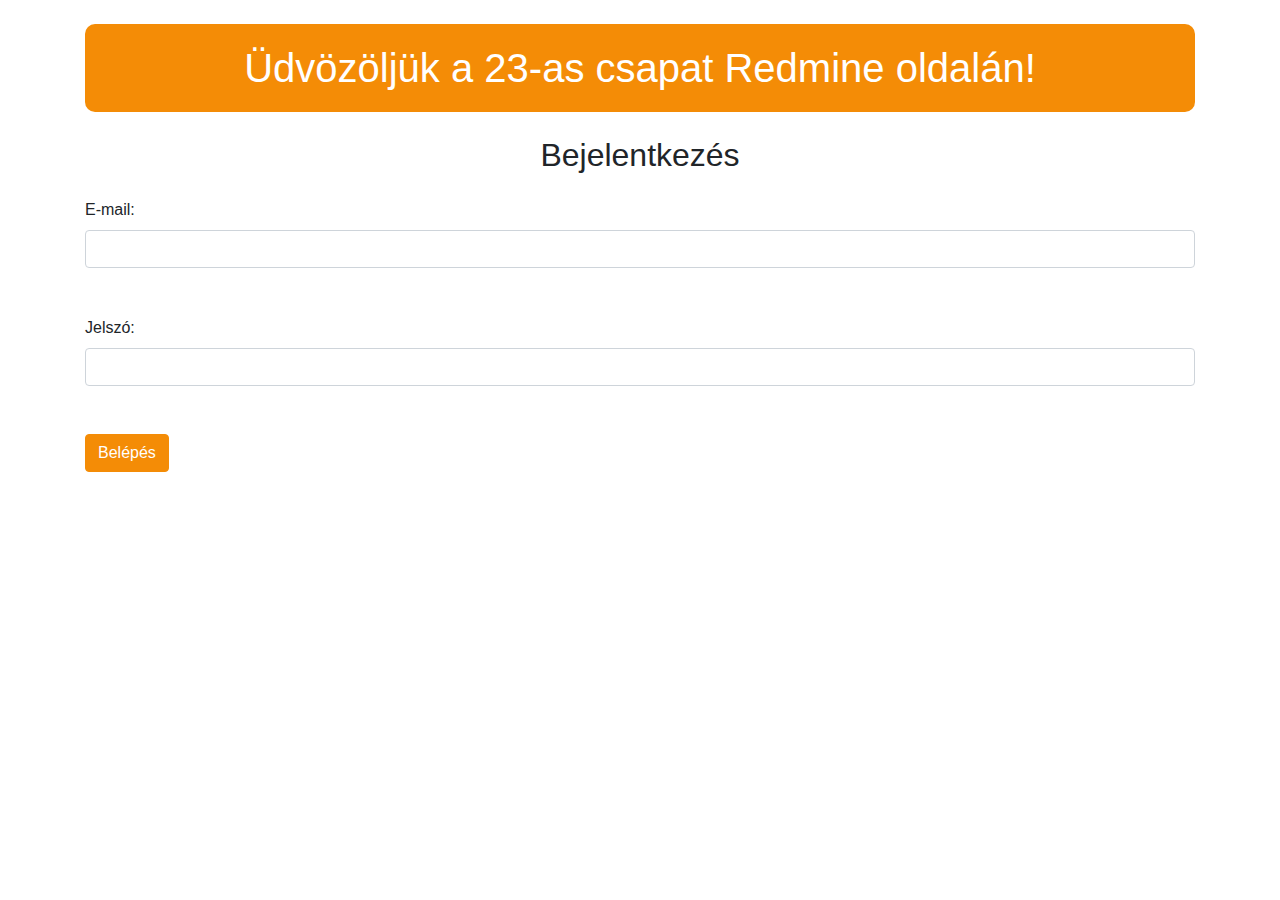
<file: Kliens/index.html>
<!DOCTYPE html>
<html lang="en">
<head>
    <meta charset="UTF-8">
    <meta name="viewport" content="width=device-width, initial-scale=1.0">
    <title>Redmine</title>
    <link rel="stylesheet" href="style.css">
    <link href="	https://cdn.jsdelivr.net/npm/bootstrap@5.3.3/dist/css/bootstrap.min.css" rel="stylesheet">
    <link rel="stylesheet" href="style.css">
    <link href="https://cdnjs.cloudflare.com/ajax/libs/font-awesome/5.15.4/css/all.min.css" rel="stylesheet">
    <svg xmlns="http://www.w3.org/2000/svg" width="16" height="16" fill="currentColor" class="bi bi-exclamation-triangle-fill" viewBox="0 0 16 16">
      <path d="M8.982 1.566a1.13 1.13 0 0 0-1.96 0L.165 13.233c-.457.778.091 1.767.98 1.767h13.713c.889 0 1.438-.99.98-1.767zM8 5c.535 0 .954.462.9.995l-.35 3.507a.552.552 0 0 1-1.1 0L7.1 5.995A.905.905 0 0 1 8 5m.002 6a1 1 0 1 1 0 2 1 1 0 0 1 0-2"/>
    </svg>
    
    <script src="https://cdn.jsdelivr.net/npm/@popperjs/core@2.11.8/dist/umd/popper.min.js" integrity="sha384-I7E8VVD/ismYTF4hNIPjVp/Zjvgyol6VFvRkX/vR+Vc4jQkC+hVqc2pM8ODewa9r" crossorigin="anonymous"></script>
<script src="https://cdn.jsdelivr.net/npm/bootstrap@5.3.3/dist/js/bootstrap.min.js" integrity="sha384-0pUGZvbkm6XF6gxjEnlmuGrJXVbNuzT9qBBavbLwCsOGabYfZo0T0to5eqruptLy" crossorigin="anonymous"></script>
</head>
<body>

<div class="container">
  
  <!-- <div id="header12"></div> -->
    <h1 class="text-center my-4" style="margin-top: 60px !important; " >Projektlista</h1>

    <input type="text" id="myInput" onkeyup="searchOnType()" placeholder="Keresés típus alapján..." title="Type in a name">

    <table class="table table-warning" style="background-color: #f48c06; border-color: #f48c06;">
      <thead>
        <tr>
          <th style="width: 15%; vertical-align: middle; ">Projekt azonosítója</th>
          <th style="width: 20%; vertical-align: middle; ">Projekt neve</th>
          <th style="width: 30%; vertical-align: middle; ">Projekt leírása</th>
          <th style="width: 15%; vertical-align: middle; ">Projekt típusa</th>
          <th style="width: 20%; vertical-align: middle; ">Műveletek</th>
        </tr>
      </thead>
      <tbody id="taskTableBody">
            
      </tbody>
    </table>
    
    

    <div id="deadlineTasksTableContainer" style="display: none;"> <!-- Külön container a Közeli Határidős Feladatokhoz -->
      <h1 id="deadlineTasksTitle" class="text-center my-4">Közeli Határidős Feladatok</h1> <!-- Külön cím a Közeli Határidős Feladatokhoz -->
      <table class="table table-warning" >
          <thead>
              <tr> 
                  <th>Feladat azonosítója</th>
                  <th>Feladat neve</th>
                  <th>Feladat leírása</th>
                  <th>Feladat határideje</th>
              </tr>
          </thead>
          <tbody id="deadlineTasksBody">
          </tbody>
      </table>
  </div>

  <div id="selfTasksTableContainer" style="display: none;"> <!-- Külön container a Saját Feladatokhoz -->
      <h1 id="selfTasksTitle" class="text-center my-4">Saját Feladatok</h1> <!-- Külön cím a Saját Feladatokhoz -->
      <table class="table table-warning" >
          <thead>
              <tr>
                  <th>Feladat azonosítója</th>
                  <th>Feladat neve</th>
                  <th>Feladat leírása</th>
                  <th>Feladat határideje</th>
              </tr>
          </thead>
          <tbody id="selfTasksBody">
          </tbody>
      </table>
  </div>
    
  <button id="showDeadlineTasksBtn" class="btn btn-warning">Közeli határidős feladatok megjelenítése</button>
  <button id="showSelfTasksBtn" class="btn btn-warning">Saját feladatok megjelenítése</button> 
  <button id="hideDeadlineTasksBtn" class="btn btn-secondary" style="display: none;">Közeli határidős feladatok elrejtése</button>
  <button id="hideSelfTasksBtn" class="btn btn-secondary" style="display: none;">Saját feladatok elrejtése</button>
       

</div>


<div class="toast-container position-fixed bottom-0 end-0 p-3">
  <div id="myToast" class="toast" role="alert" aria-live="assertive" aria-atomic="true" data-bs-autohide="false">
    
  </div>
</div>










    <script src="index.js"></script>
    

  
</body>
</html>
</file>
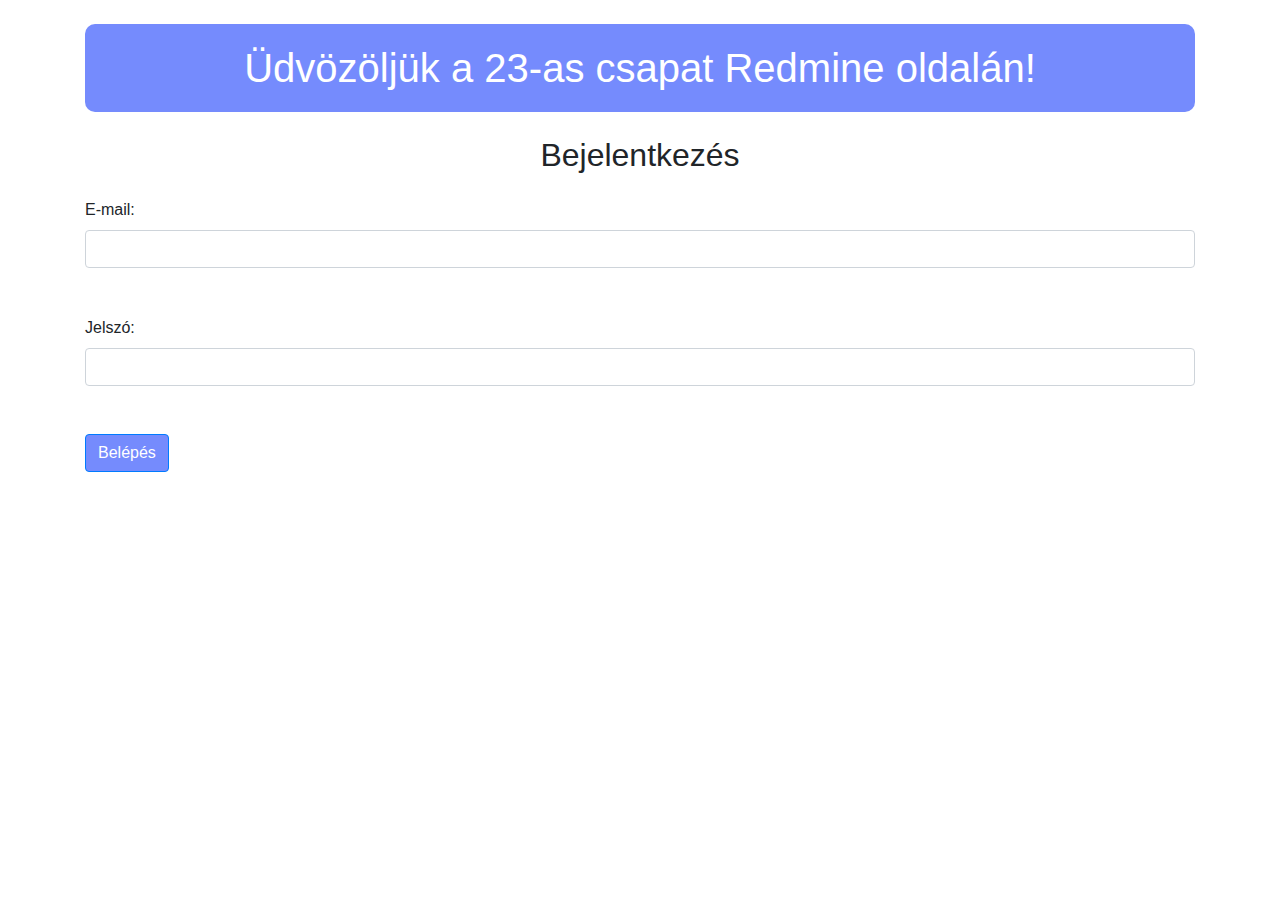
<file: Server/wwwroot/index.html>
<!DOCTYPE html>
<html lang="en">
<head>
    <meta charset="UTF-8">
    <meta name="viewport" content="width=device-width, initial-scale=1.0">
    <title>Redmine</title>
    <link rel="stylesheet" href="style.css">
    <link href="	https://cdn.jsdelivr.net/npm/bootstrap@5.3.3/dist/css/bootstrap.min.css" rel="stylesheet">
    <link rel="stylesheet" href="style.css">
    <link href="https://cdnjs.cloudflare.com/ajax/libs/font-awesome/5.15.4/css/all.min.css" rel="stylesheet">
    <svg xmlns="http://www.w3.org/2000/svg" width="16" height="16" fill="currentColor" class="bi bi-exclamation-triangle-fill" viewBox="0 0 16 16">
      <path d="M8.982 1.566a1.13 1.13 0 0 0-1.96 0L.165 13.233c-.457.778.091 1.767.98 1.767h13.713c.889 0 1.438-.99.98-1.767zM8 5c.535 0 .954.462.9.995l-.35 3.507a.552.552 0 0 1-1.1 0L7.1 5.995A.905.905 0 0 1 8 5m.002 6a1 1 0 1 1 0 2 1 1 0 0 1 0-2"/>
    </svg>
    
    <script src="https://cdn.jsdelivr.net/npm/@popperjs/core@2.11.8/dist/umd/popper.min.js" integrity="sha384-I7E8VVD/ismYTF4hNIPjVp/Zjvgyol6VFvRkX/vR+Vc4jQkC+hVqc2pM8ODewa9r" crossorigin="anonymous"></script>
<script src="https://cdn.jsdelivr.net/npm/bootstrap@5.3.3/dist/js/bootstrap.min.js" integrity="sha384-0pUGZvbkm6XF6gxjEnlmuGrJXVbNuzT9qBBavbLwCsOGabYfZo0T0to5eqruptLy" crossorigin="anonymous"></script>
</head>
<body>

<div class="container">
  
  <!-- <div id="header12"></div> -->
    <h1 class="text-center my-4" style="margin-top: 60px !important; " >Projektlista</h1>

    <input type="text" id="myInput" onkeyup="searchOnType()" placeholder="Keresés típus alapján..." title="Type in a name">

    <table class="table table-dark" >
      <thead>
        <tr>
          <th>Projekt azonosítója</th>
          <th>Projekt neve</th>
          <th>Projekt leírása</th>
          <th>Projekt típusa</th>
          <th>Műveletek</th>
        </tr>
      </thead>
      <tbody id="taskTableBody">
            
          </td>
        </tr>
      </tbody>
    
    </table>

    <div id="deadlineTasksTableContainer" style="display: none;"> <!-- Külön container a Közeli Határidős Feladatokhoz -->
      <h1 id="deadlineTasksTitle" class="text-center my-4">Közeli Határidős Feladatok</h1> <!-- Külön cím a Közeli Határidős Feladatokhoz -->
      <table class="table table-dark" >
          <thead>
              <tr> 
                  <th>Feladat azonosítója</th>
                  <th>Feladat neve</th>
                  <th>Feladat leírása</th>
                  <th>Feladat határideje</th>
              </tr>
          </thead>
          <tbody id="deadlineTasksBody">
          </tbody>
      </table>
  </div>

  <div id="selfTasksTableContainer" style="display: none;"> <!-- Külön container a Saját Feladatokhoz -->
      <h1 id="selfTasksTitle" class="text-center my-4">Saját Feladatok</h1> <!-- Külön cím a Saját Feladatokhoz -->
      <table class="table table-dark" >
          <thead>
              <tr>
                  <th>Feladat azonosítója</th>
                  <th>Feladat neve</th>
                  <th>Feladat leírása</th>
                  <th>Feladat határideje</th>
              </tr>
          </thead>
          <tbody id="selfTasksBody">
          </tbody>
      </table>
  </div>
    
  <button id="showDeadlineTasksBtn" class="btn btn-primary">Közeli határidős feladatok megjelenítése</button>
  <button id="showSelfTasksBtn" class="btn btn-primary">Saját feladatok megjelenítése</button> 
  <button id="hideDeadlineTasksBtn" class="btn btn-secondary" style="display: none;">Közeli határidős feladatok elrejtése</button>
  <button id="hideSelfTasksBtn" class="btn btn-secondary" style="display: none;">Saját feladatok elrejtése</button>
       

</div>


<div class="toast-container position-fixed bottom-0 end-0 p-3">
  <div id="myToast" class="toast" role="alert" aria-live="assertive" aria-atomic="true" data-bs-autohide="false">
    
  </div>
</div>










    <script src="index.js"></script>
    

  
</body>
</html>
</file>
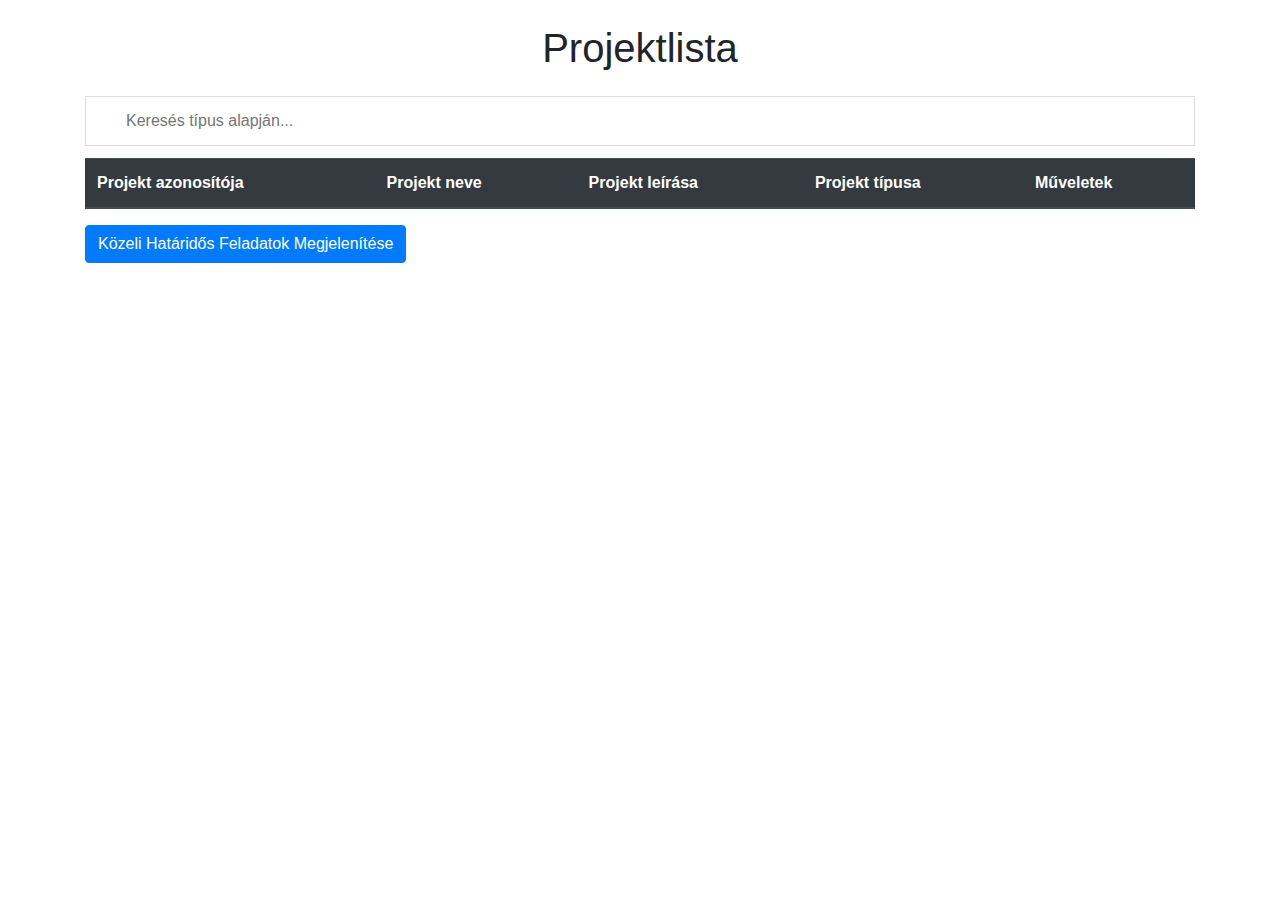
<file: Server/Redmine/Redmine/wwwroot/index.html>
<!DOCTYPE html>
<html lang="en">
<head>
    <meta charset="UTF-8">
    <meta name="viewport" content="width=device-width, initial-scale=1.0">
    <title>Redmine</title>
    <link href="https://stackpath.bootstrapcdn.com/bootstrap/4.3.1/css/bootstrap.min.css" rel="stylesheet">
    <link rel="stylesheet" href="style.css">
</head>
<body>
   
<div class="container">
    <h1 class="text-center my-4">Projektlista</h1>

    <input type="text" id="myInput" onkeyup="searchOnType()" placeholder="Keresés típus alapján..." title="Type in a name">

    <table class="table table-dark">
      <thead>
        <tr>
          <th>Projekt azonosítója</th>
          <th>Projekt neve</th>
          <th>Projekt leírása</th>
          <th>Projekt típusa</th>
          <th>Műveletek</th>
        </tr>
      </thead>
      <tbody id="taskTableBody">
            
          </td>
        </tr>
      </tbody>
    
    </table>

    <div id="tasksTableContainer" style="display: none;">
    <h1 class="text-center my-4">Közeli Határidős Feladatok</h1>
      <table class="table table-dark">
          <thead>
              <tr>
                  <th>Feladat azonosítója</th>
                  <th>Feladat neve</th>
                  <th>Feladat leírása</th>
                  <th>Feladat határideje</th>
              </tr>
          </thead>
          <tbody id="tasksBody">
          </tbody>
      </table>
  </div>
    
  <button id="showTasksBtn" class="btn btn-primary">Közeli Határidős Feladatok Megjelenítése</button>
  <button id="hideTasksBtn" class="btn btn-secondary" style="display: none;">Elrejtés</button>
  
       

</div>
    <script src="index.js"></script>
    <script src="https://stackpath.bootstrapcdn.com/bootstrap/4.3.1/js/bootstrap.min.js"></script>
</body>
</html>
</file>
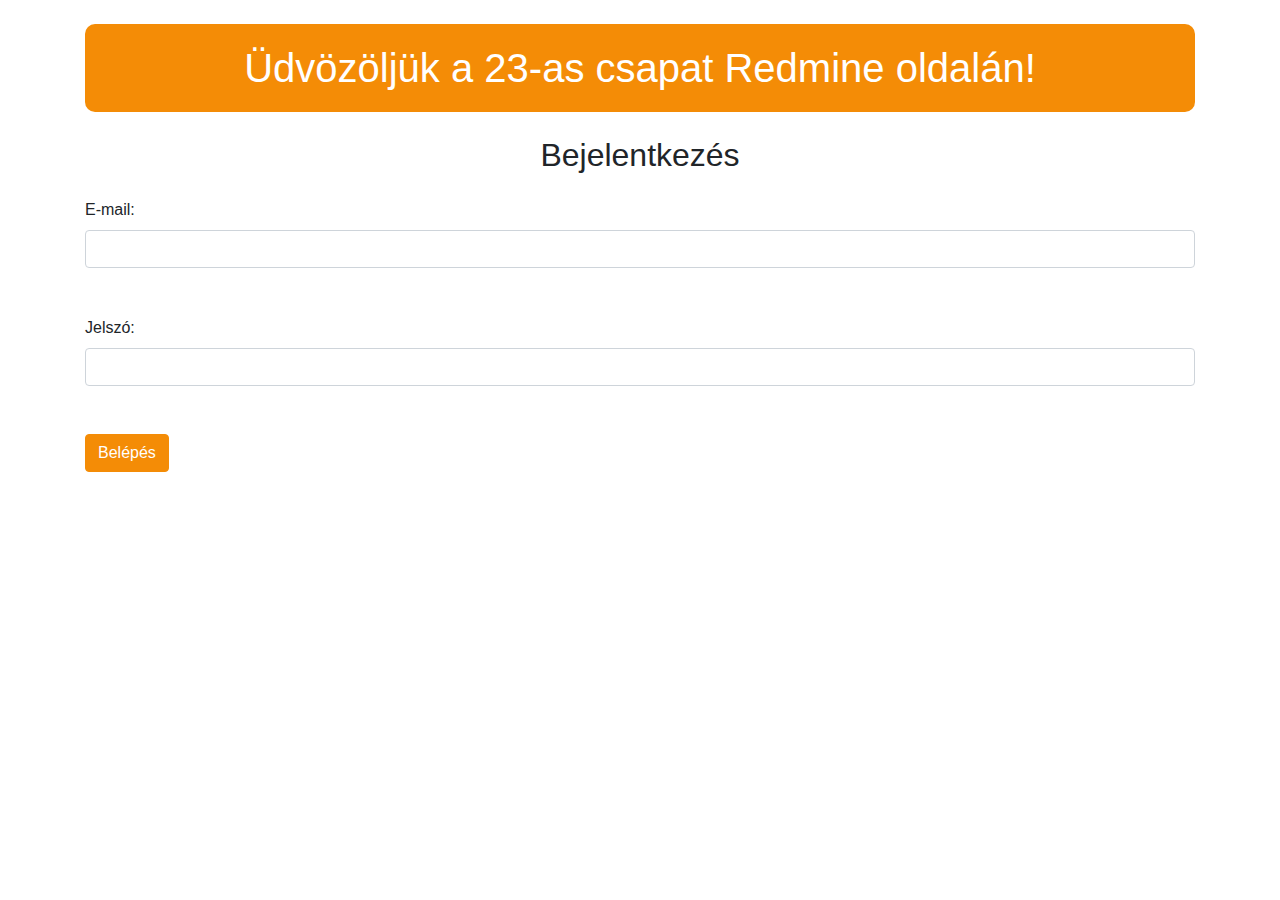
<file: Kliens/list.html>
<!DOCTYPE html>
<html lang="en">
<head>
    <meta charset="UTF-8">
    <meta name="viewport" content="width=device-width, initial-scale=1.0">
    <title>Projekt Lista</title>
    <link rel="stylesheet" href="https://cdn.jsdelivr.net/npm/bootstrap@5.3.3/dist/css/bootstrap.min.css">
</head>
<body>
    <div class="container">
        <h1 class="text-center my-4">Feladat Lista</h1>
        <table class="table table-warning "  >
            <thead>
                <tr>
                    <th>Feladat azonosítója</th>
                    <th>Feladat neve</th>
                    <th>Leírás</th>
                    <th>Határidő</th>
                </tr>
            </thead>
            <tbody id="taskTableBody">
            </tbody>
        </table>

        <a href="index.html"><button type="button" class="btn btn-primary" style="background-color: #f48c06; border-color: #f48c06;">Kezdőlap</button></a>
    </div>

    <script src="list.js"></script>
</body>
</html>
</file>
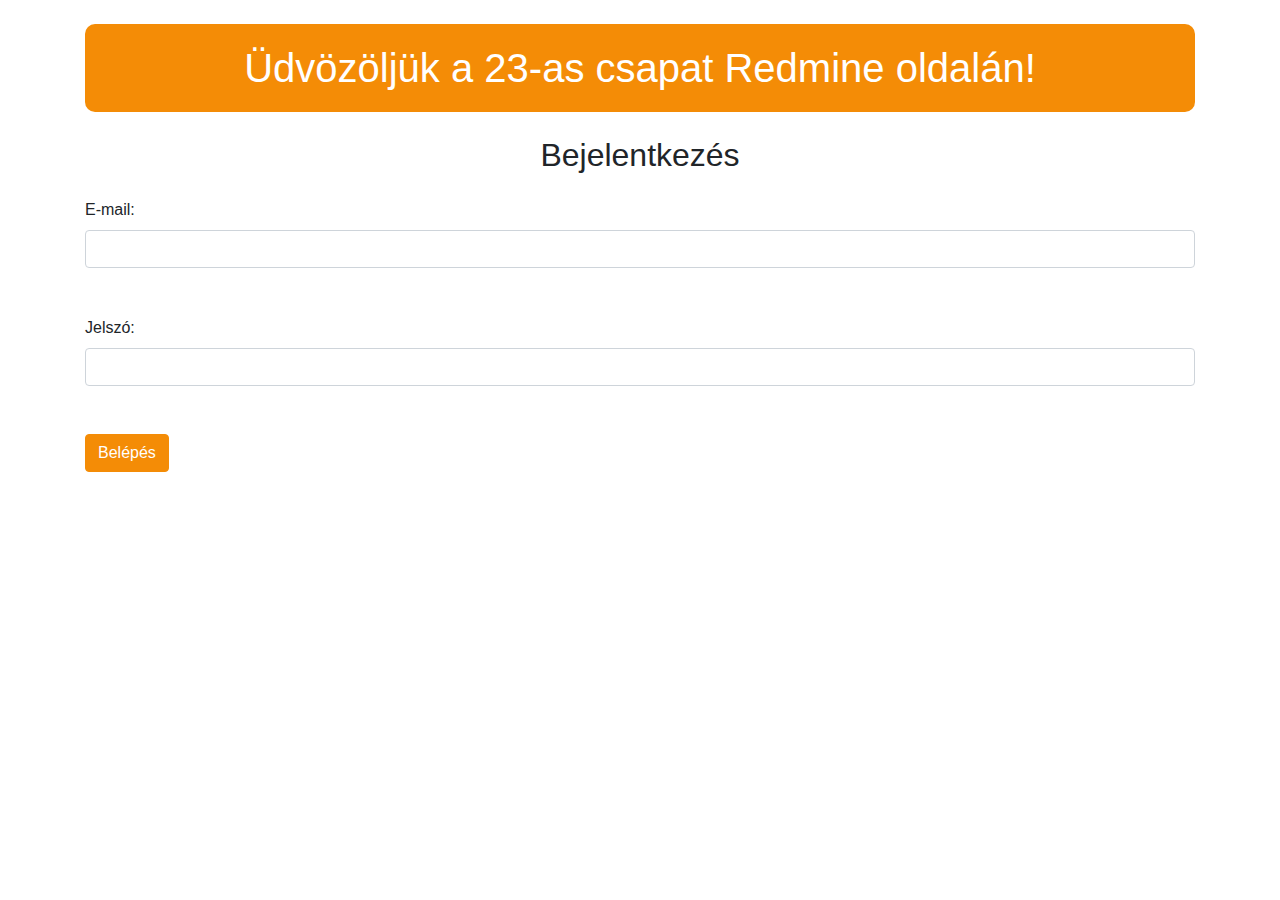
<file: Kliens/login.html>
<!DOCTYPE html>
<html lang="hu">
<head>
    <meta charset="UTF-8">
    <meta name="viewport" content="width=device-width, initial-scale=1.0">
    <title>Redmine Login</title>
    
    <link href="https://stackpath.bootstrapcdn.com/bootstrap/4.3.1/css/bootstrap.min.css" rel="stylesheet">
    <style>
        h1 {
            background-color: #f48c06;
            color: #fff;
            padding: 20px;
            border-radius: 10px;
        }
    </style>
</head>
<body>
    <div class="container">
        <h1 class="text-center my-4">Üdvözöljük a 23-as csapat Redmine oldalán!</h1>
        <h2 class="text-center my-4">Bejelentkezés</h2>
        <form id="loginForm">
            <label for="email">E-mail:</label>
            <input type="text" id="email" name="email" class="form-control" required><br><br>
            <label for="password">Jelszó:</label>
            <input type="password" id="password" name="password" class="form-control" required><br><br>
            <button type="submit" class="btn btn-primary" style="background-color: #f48c06; border-color: #f48c06;">Belépés</button>
            <div id="errorMessage" style="color: #dc3545; margin-top: 10px; display: none;">Hibás felhasználónév vagy jelszó.</div>
        </form>
    </div>
    <script src="login.js"></script>
</body>
</html>
</file>
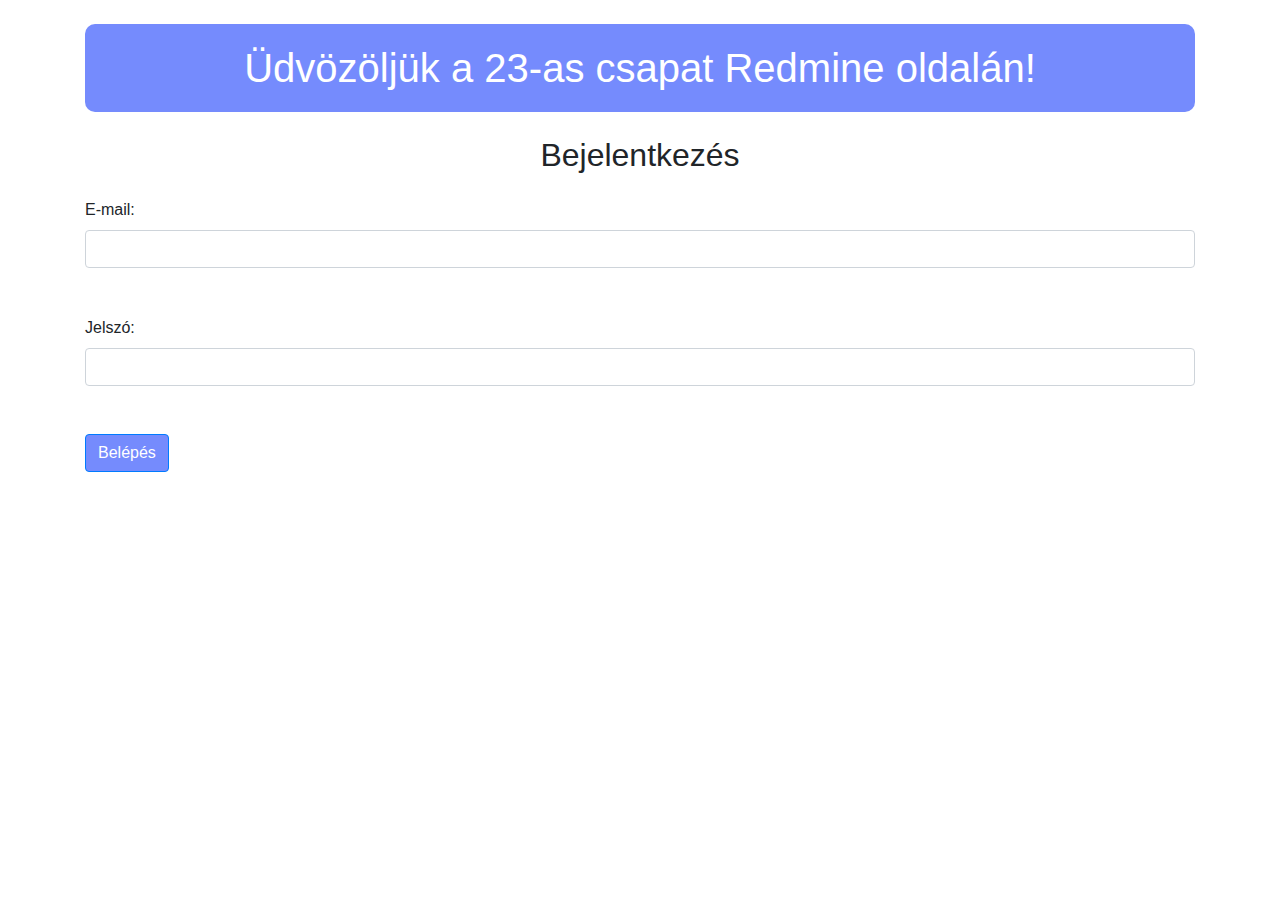
<file: Server/wwwroot/list.html>
<!DOCTYPE html>
<html lang="en">
<head>
    <meta charset="UTF-8">
    <meta name="viewport" content="width=device-width, initial-scale=1.0">
    <title>Projekt Lista</title>
    <link rel="stylesheet" href="https://cdn.jsdelivr.net/npm/bootstrap@5.3.3/dist/css/bootstrap.min.css">
</head>
<body>
    <div class="container">
        <h1 class="text-center my-4">Feladat Lista</h1>
        <table class="table table-dark "  >
            <thead>
                <tr>
                    <th>Feladat azonosítója</th>
                    <th>Feladat neve</th>
                    <th>Leírás</th>
                    <th>Határidő</th>
                </tr>
            </thead>
            <tbody id="taskTableBody">
            </tbody>
        </table>

        <a href="index.html"><button type="button" class="btn btn-primary" style="background-color: #758bfd;">Kezdőlap</button></a>
    </div>

    <script src="list.js"></script>
</body>
</html>
</file>
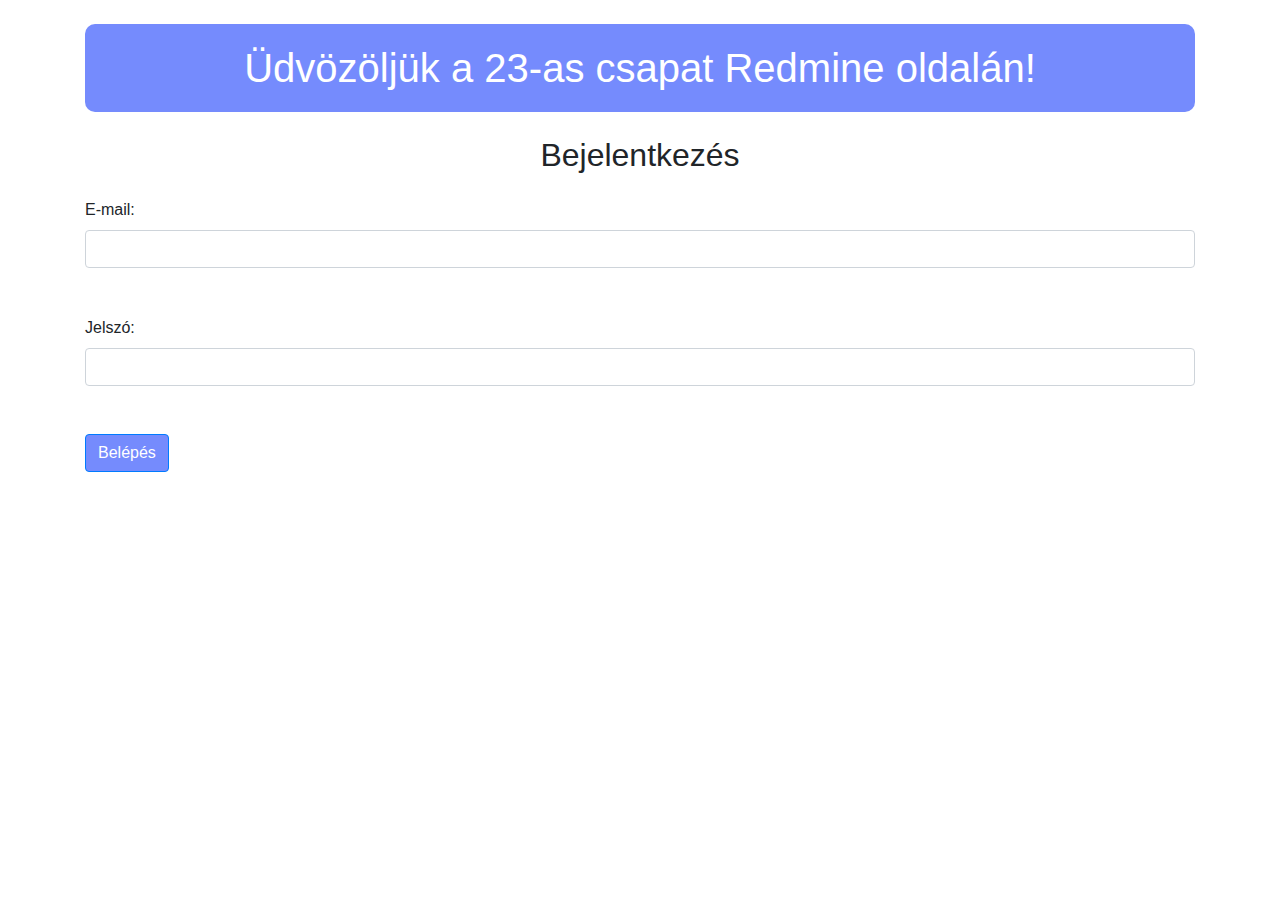
<file: Server/wwwroot/login.html>
<!DOCTYPE html>
<html lang="hu">
<head>
    <meta charset="UTF-8">
    <meta name="viewport" content="width=device-width, initial-scale=1.0">
    <title>Redmine Login</title>
    
    <link href="https://stackpath.bootstrapcdn.com/bootstrap/4.3.1/css/bootstrap.min.css" rel="stylesheet">
    <style>
        h1 {
            background-color: #758bfd;
            color: #fff;
            padding: 20px;
            border-radius: 10px;
        }
    </style>
</head>
<body>
    <div class="container">
        <h1 class="text-center my-4">Üdvözöljük a 23-as csapat Redmine oldalán!</h1>
        <h2 class="text-center my-4">Bejelentkezés</h2>
        <form id="loginForm">
            <label for="email">E-mail:</label>
            <input type="text" id="email" name="email" class="form-control" required><br><br>
            <label for="password">Jelszó:</label>
            <input type="password" id="password" name="password" class="form-control" required><br><br>
            <button type="submit" class="btn btn-primary" style="background-color: #758bfd;">Belépés</button>
            <div id="errorMessage" style="color: #dc3545; margin-top: 10px; display: none;">Hibás felhasználónév vagy jelszó.</div>
        </form>
    </div>
    <script src="login.js"></script>
</body>
</html>
</file>
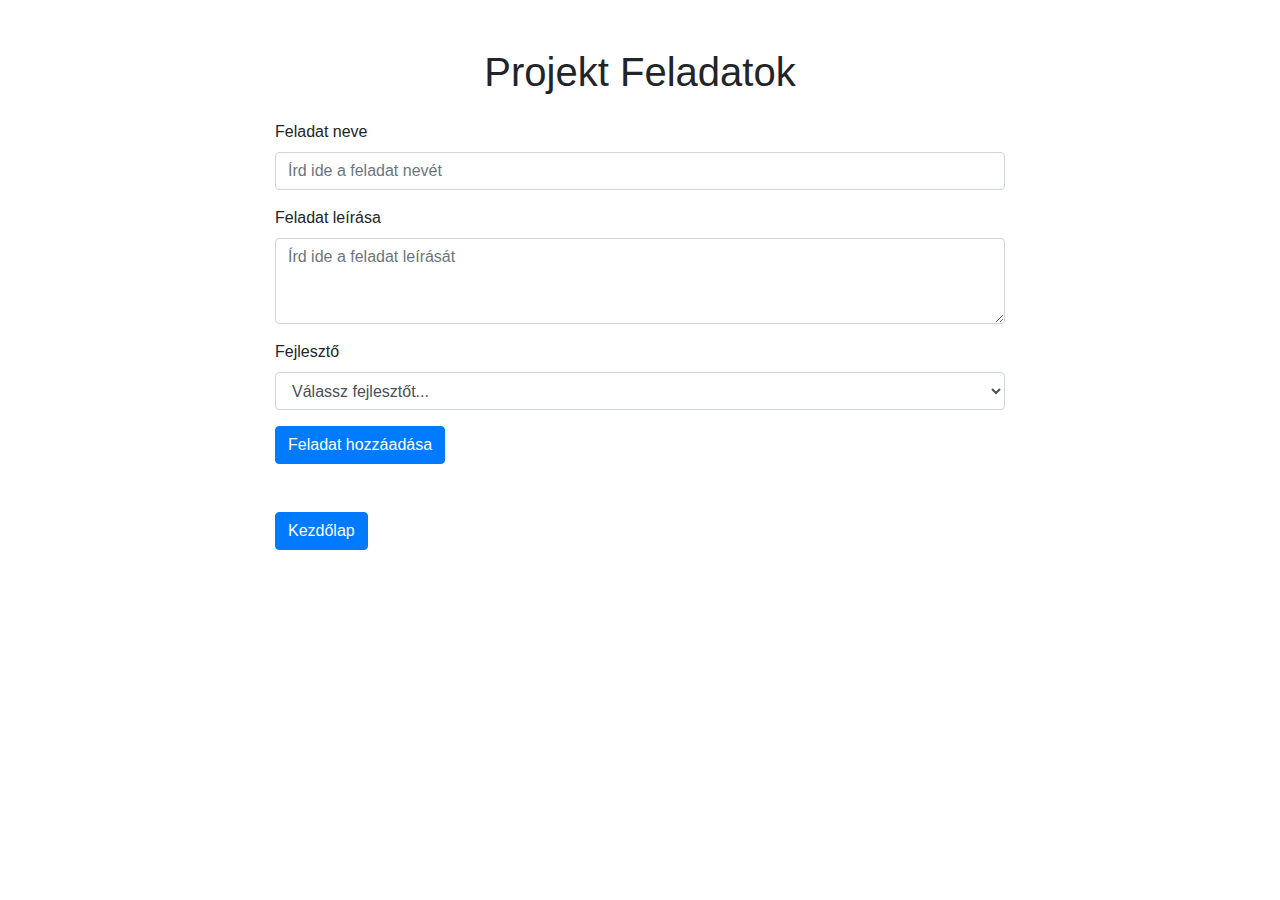
<file: Server/Redmine/Redmine/wwwroot/addtask.html>
<!DOCTYPE html>
<html lang="hu">
<head>
    <meta charset="UTF-8">
    <meta name="viewport" content="width=device-width, initial-scale=1.0">
    <title>Projekt Feladatok</title>
    <link rel="stylesheet" href="https://stackpath.bootstrapcdn.com/bootstrap/4.5.2/css/bootstrap.min.css">
    <link rel="stylesheet" href="https://cdnjs.cloudflare.com/ajax/libs/font-awesome/5.15.3/css/all.min.css">
    <link rel="stylesheet" href="style.css">
</head>
<body>

<div class="container mt-5">
    <h1 class="text-center">Projekt Feladatok</h1>
    <div class="row mt-4">
        <div class="col-md-8 offset-md-2">

            <form id="taskForm">
                <div class="form-group">
                    <label for="taskName">Feladat neve</label>
                    <input type="text" class="form-control" id="taskName" placeholder="Írd ide a feladat nevét" required>
                </div>
                <div class="form-group">
                    <label for="taskDescription">Feladat leírása</label>
                    <textarea class="form-control" id="taskDescription" rows="3" placeholder="Írd ide a feladat leírását" required></textarea>
                </div>
                <div class="form-group">
                    <label for="developer">Fejlesztő</label>
                    <select class="form-control" id="developer" required>
                        <option value="">Válassz fejlesztőt...</option>
                    </select>
                </div>
                <button type="submit" onclick="addTaskToEndpoint()" class="btn btn-primary">Feladat hozzáadása</button>
            </form>
        </div>
    </div>
    <div class="row mt-4">
        <div class="col-md-8 offset-md-2">

            <ul id="taskList" class="list-group">

            </ul><br>
            <a href="index.html"><button type="button" class="btn btn-primary">Kezdőlap</button></a>
        </div>
    </div>

</div>

<script src="https://code.jquery.com/jquery-3.5.1.slim.min.js"></script>
<script src="https://cdn.jsdelivr.net/npm/@popperjs/core@2.9.1/dist/umd/popper.min.js"></script>
<script src="https://stackpath.bootstrapcdn.com/bootstrap/4.5.2/js/bootstrap.min.js"></script>
<script src="tasks.js"></script>
</body>
</html>
</file>
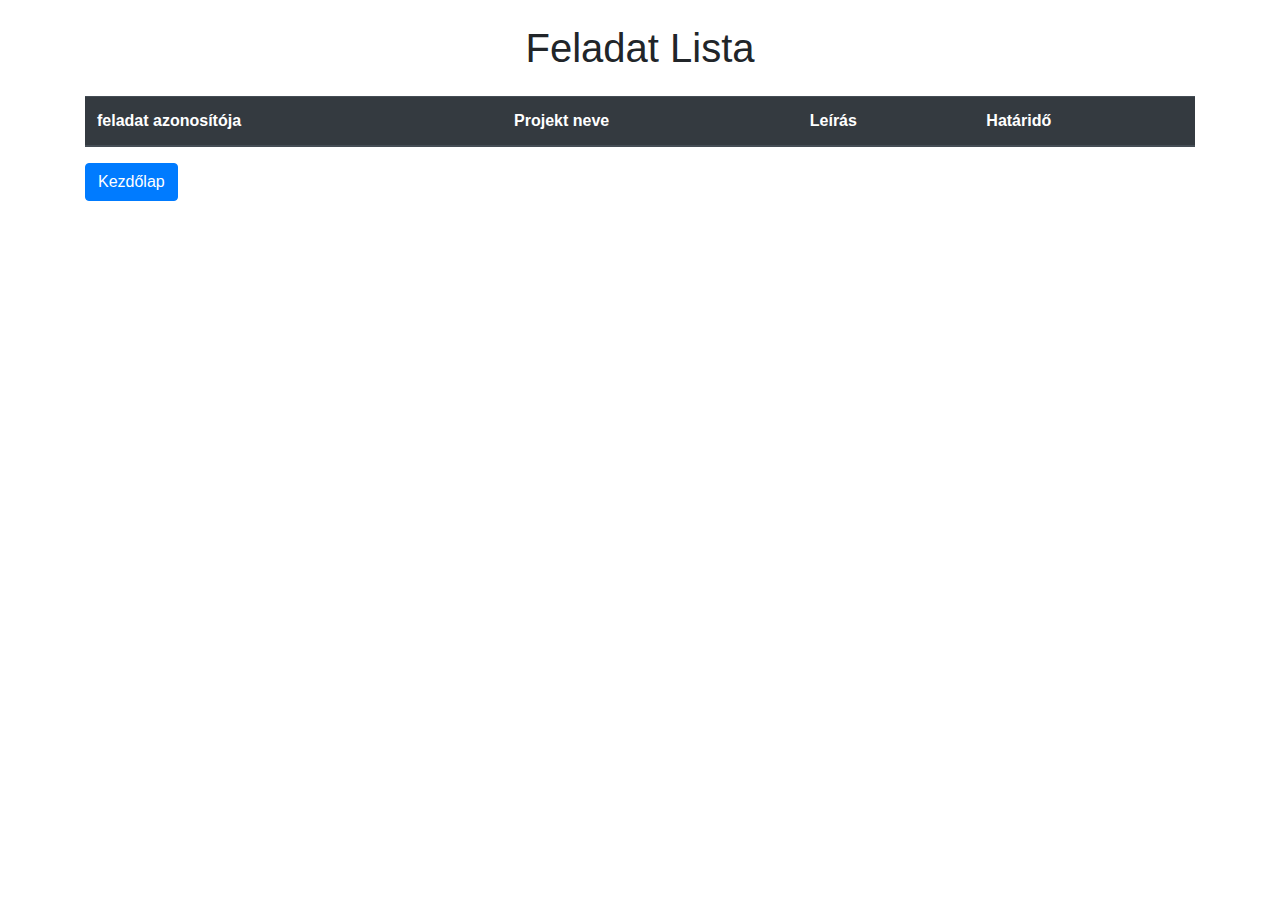
<file: Server/Redmine/Redmine/wwwroot/list.html>
<!DOCTYPE html>
<html lang="en">
<head>
    <meta charset="UTF-8">
    <meta name="viewport" content="width=device-width, initial-scale=1.0">
    <title>Projekt Lista</title>
    <link rel="stylesheet" href="https://stackpath.bootstrapcdn.com/bootstrap/4.5.2/css/bootstrap.min.css">
</head>
<body>
    <div class="container">
        <h1 class="text-center my-4">Feladat Lista</h1>
        <table class="table table-dark">
            <thead>
                <tr>
                    <th>feladat azonosítója</th>
                    <th>Projekt neve</th>
                    <th>Leírás</th>
                    <th>Határidő</th>
                </tr>
            </thead>
            <tbody id="taskTableBody">
            </tbody>
        </table>

        <a href="index.html"><button type="button" class="btn btn-primary">Kezdőlap</button></a>
    </div>

    <script src="list.js"></script>
</body>
</html>
</file>
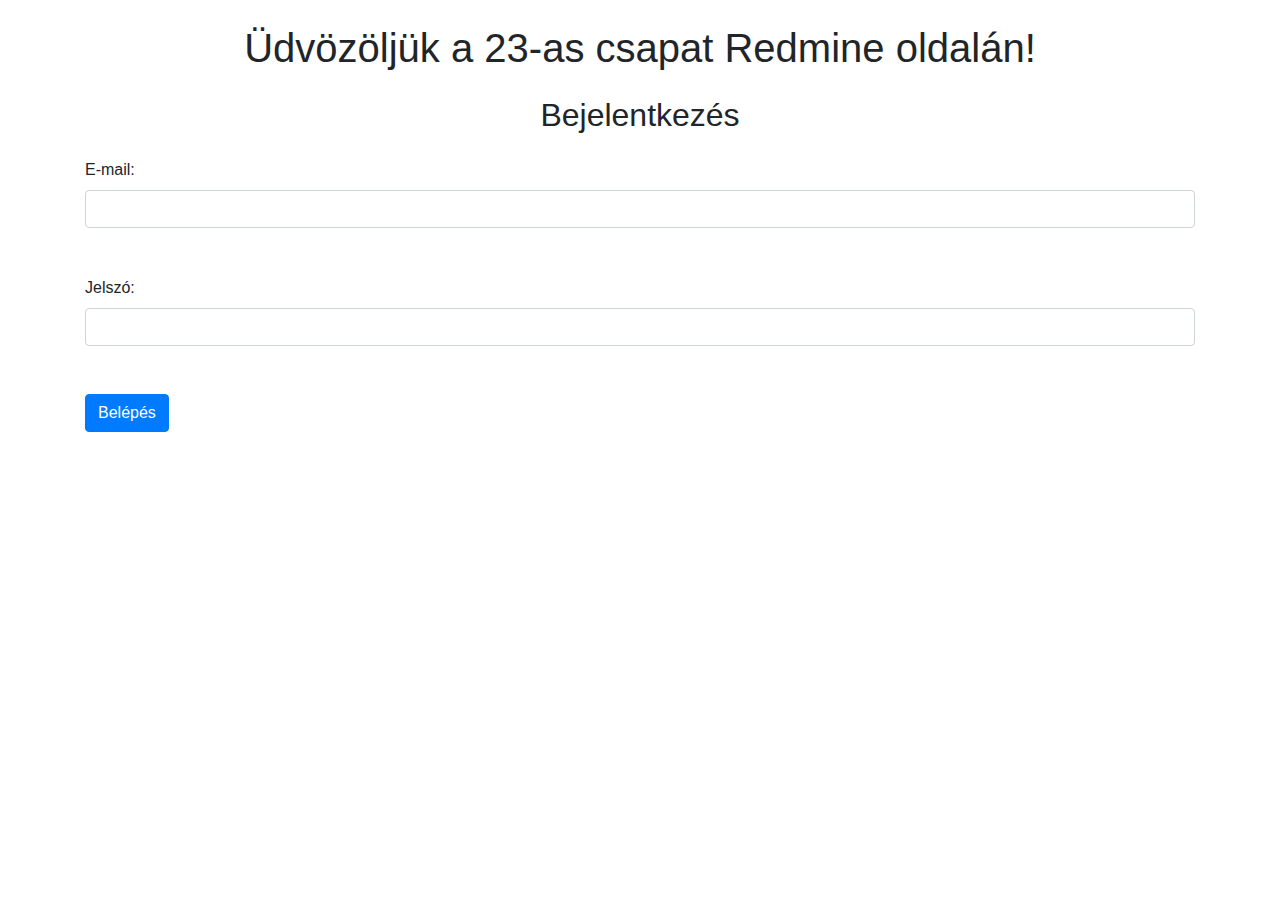
<file: Server/Redmine/Redmine/wwwroot/login.html>
<!DOCTYPE html>
<html lang="hu">
<head>
    <meta charset="UTF-8">
    <meta name="viewport" content="width=device-width, initial-scale=1.0">
    <title>Redmine Login</title>
    
    <link href="https://stackpath.bootstrapcdn.com/bootstrap/4.3.1/css/bootstrap.min.css" rel="stylesheet">
</head>
<body>
    <div class="container">
        <h1 class="text-center my-4">Üdvözöljük a 23-as csapat Redmine oldalán!
        </h1>
        <h2 class="text-center my-4">Bejelentkezés</h2>
        <form id="loginForm">
            <label for="email">E-mail:</label>
            <input type="text" id="email" name="email" class="form-control" required><br><br>
            <label for="password">Jelszó:</label>
            <input type="password" id="password" name="password" class="form-control" required><br><br>
            <button type="submit" class="btn btn-primary">Belépés</button>
            <div id="errorMessage" style="color: #dc3545; margin-top: 10px; display: none;">Hibás felhasználónév vagy jelszó.</div>
        </form>
    </div>
    <script src="login.js"></script>
</body>
</html>
</file>
<file: Kliens/style.css>
#myInput {
    width: 100%;
    font-size: 16px;
    padding: 12px 20px 12px 40px;
    border: 1px solid #ddd;
    margin-bottom: 12px;
  }



    .img {
        width: 32px; /* Állítsd be az ikon szélességét a kívánt méretre */
        height: 32px; /* Állítsd be az ikon magasságát a kívánt méretre */
    }




#showDeadlineTasksBtn {
    background-color: #f48c06; /* Gomb háttérszíne */
    color: white; /* Gomb szövegszíne */
    border-color: #f48c06; /* Gomb keretének színe */
}

#showSelfTasksBtn {
    background-color: #f48c06; /* Gomb háttérszíne */
    color: white; /* Gomb szövegszíne */
    border-color: #f48c06; /* Gomb keretének színe */
}

body{
    background-color: #ffffff;

}

.container {
    background-color: #ffffff;
}

.full-width {
    position: fixed;
    left: 0;
    
    width: 100%;
    
    color: white; /* Szövegszín */
    padding: 10px; /* Belső tér */
    box-sizing: border-box; /* A padding ne befolyásolja a div szélességét */
    z-index: 9999; /* A legtetején jelenjen meg */
  }
  
 #igen{
    background-color: aqua;
 }
</file>
<file: Server/wwwroot/style.css>
#myInput {
    width: 100%;
    font-size: 16px;
    padding: 12px 20px 12px 40px;
    border: 1px solid #ddd;
    margin-bottom: 12px;
  }



    .img {
        width: 32px; /* Állítsd be az ikon szélességét a kívánt méretre */
        height: 32px; /* Állítsd be az ikon magasságát a kívánt méretre */
    }




#showDeadlineTasksBtn {
    background-color: #758bfd; /* Gomb háttérszíne */
    color: white; /* Gomb szövegszíne */
    border-color: #758bfd; /* Gomb keretének színe */
}

#showSelfTasksBtn {
    background-color: #758bfd; /* Gomb háttérszíne */
    color: white; /* Gomb szövegszíne */
    border-color: #758bfd; /* Gomb keretének színe */
}

body{
    background-color: #ffffff;

}

.container {
    background-color: #ffffff;
}

.full-width {
    position: fixed;
    left: 0;
    
    width: 100%;
    
    color: white; /* Szövegszín */
    padding: 10px; /* Belső tér */
    box-sizing: border-box; /* A padding ne befolyásolja a div szélességét */
    z-index: 9999; /* A legtetején jelenjen meg */
  }
</file>
<file: Server/Redmine/Redmine/wwwroot/style.css>
#myInput {
    width: 100%;
    font-size: 16px;
    padding: 12px 20px 12px 40px;
    border: 1px solid #ddd;
    margin-bottom: 12px;
  }


.popup {
    display: none;
    position: fixed;
    top: 50%;
    left: 50%;
    transform: translate(-50%, -50%);
    background-color: rgba(0, 0, 0, 0.5);
    width: 300px;
    padding: 20px;
    border-radius: 10px;
    color: white;
}

.popup-content {
    text-align: center;
}

.close {
    position: absolute;
    top: 5px;
    right: 10px;
    cursor: pointer;
    color: white;
    font-size: 20px;
}
</file>
